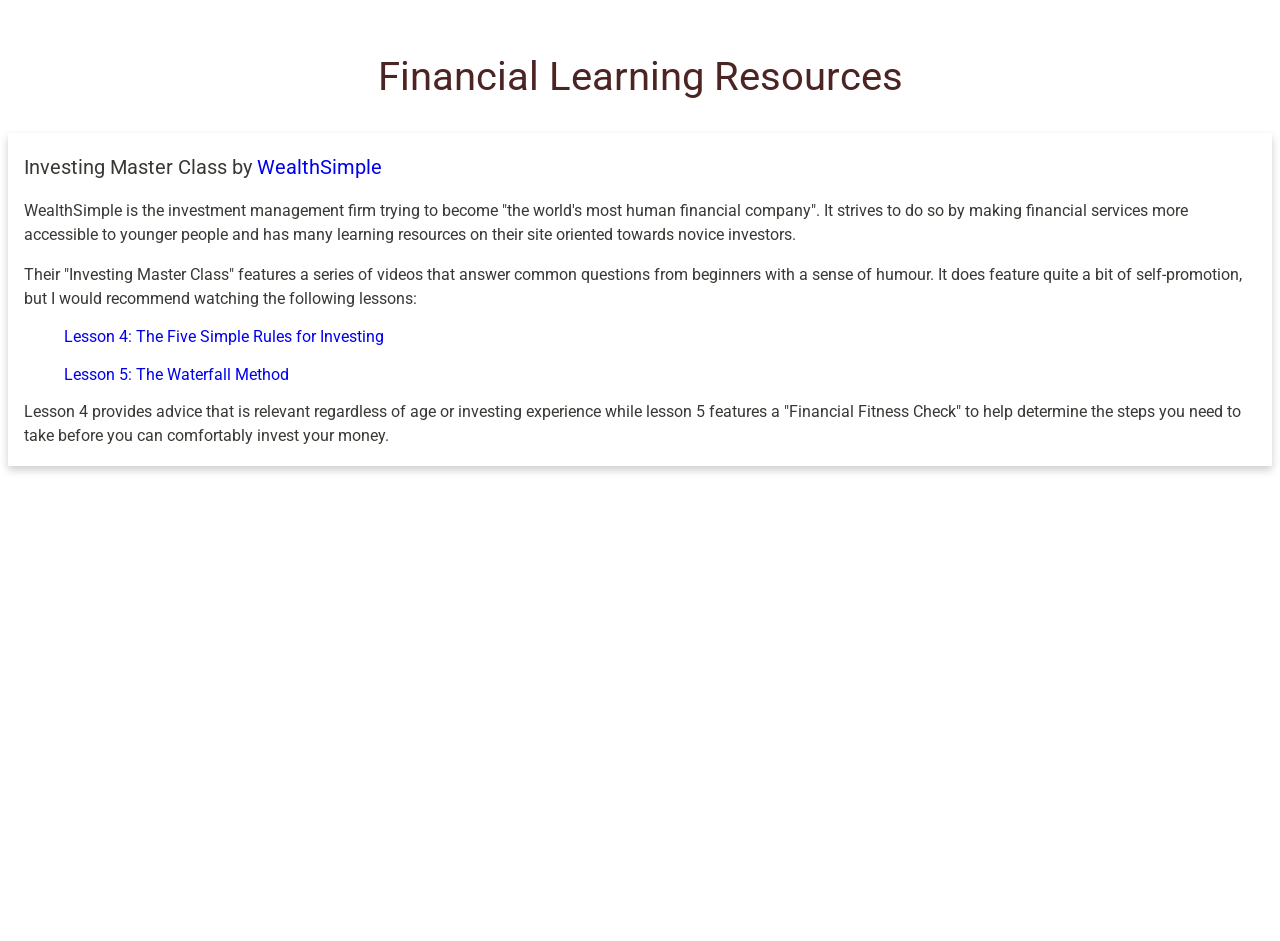
<file: pages/finance-resources.html>
<!DOCTYPE HTML>
<html>
	<head>
		<title>Rajat Goswami - Financial Learning Resources</title>
		<meta http-equiv="content-type" content="text/html; charset=utf-8" />
		<meta name="description" content="Financial Learning Resources" />
		<meta name="keywords" content="Finance Learning" />
        <link href="https://fonts.googleapis.com/css?family=Roboto&display=swap" rel="stylesheet"> 
		<link href="../css/style.css" rel="stylesheet">
		<link href="../css/finance-resources.css" rel="stylesheet">
	</head>
	<body>
        <section>            
            <div>
				<h1 class="section-title">Financial Learning Resources</h1>
				<div class="learning-resource-card">
					<h3>Investing Master Class by <a href="https://www.wealthsimple.com/en-ca/">WealthSimple</a></h3>
				
					<p>WealthSimple is the investment management firm trying to become "the world's most human financial
						company". It strives to do so by making financial services more accessible to younger people 
						and has many learning resources on their site oriented towards novice investors.</p>
	
					<p>Their "Investing Master Class" features a series of videos that answer common questions
					from beginners with a sense of humour. It does feature quite a bit of self-promotion, but I 
					would recommend watching the following lessons:</p>
					<ul>
						<li><a href="https://www.wealthsimple.com/en-ca/class/investing-rules">
							Lesson 4: The Five Simple Rules for Investing
						</a></li></br>
						<li><a href="https://www.wealthsimple.com/en-ca/class/waterfall-method">
							Lesson 5: The Waterfall Method</a>
						</li>
					</ul>
					<p>Lesson 4 provides advice that is relevant regardless of age or investing experience 
					while lesson 5 features a "Financial Fitness Check" to help determine the steps you need to take 
					before you can comfortably invest your money.</p>
				</div>
			</div>
        </section>
	</body>
</html>
</file>
<file: css/style.css>
body {
    background-color: #FFFFFF;
    font-family: 'Roboto', serif;
    font-weight: normal;
    color: #393834;
}

section {
    height: 100vh;
}

h1 {
    color: #4C2424; 
    font-weight: normal;
    font-size: 40px; 
}

h2 {
    color: #bf3837;
    font-weight: normal;
    font-size: 30px; 
}

h3 {
    color: #393834;
    font-weight: normal;
    font-size: 20px;
}

p {
    font-size: 16px;
    line-height: 1.5;
}

li {
    list-style-type: none;
}

a {
    text-decoration: none;
}

.section-title {
    padding-top: 20px;
    text-align: center;
}

i {
    width: 25px;
    height: 25px;
    border: solid #4C2424;
    border-width: 0 2px 2px 0;
    display: inline-block;
    padding: 3px;
}

.arrow {
    transform: rotate(45deg);
    -webkit-transform: rotate(45deg);
}

.scroll {
    display: flex;
    align-items: center;
    justify-content: center;
}

/* Title Section */

#title-section {
    display: flex;
    align-items: center;
    justify-content: center;
    background-image: url('../images/Bears.jpg');
    background-size: cover;
    background-position: center;
}

#my-name {
    font-weight: bold;
    font-size: 70px; 
    margin: -30px 0 0 0;
    color: #C0BFC5;
}

#vocation {
    text-align: center;
    color:#C0BFC5;
}

/* Education Section */

#education-content {
    width: 80%;
    margin: 0 auto;
}

/* Work Section */

.work-content {
    width: 80%;
    margin: 0 auto;
    display: flex;
    margin-top: 5px;
    text-align: center;
}

.card {
    box-shadow: 0 4px 8px 0 rgba(0,0,0,0.2);
    transition: 0.3s;
    -webkit-transition: 0.3s;
    flex: 50%;
    padding: 2px 16px;
    margin: 0 40px 40px 0;
}

.card:hover {
    box-shadow: 0 8px 16px 0 rgba(0,0,0,0.2);
}

.card img {
    display: block;
    margin: 40px auto 40px auto;
    width: 50%;
}

#resume {
    text-align: center;
}

#resume a {
    color: #4C2424;
    border-radius: 3px;
    border: 2px solid #4C2424;
    padding: 12px;
}
</file>
<file: css/finance-resources.css>
.learning-resource-card {
    box-shadow: 0 4px 8px 0 rgba(0,0,0,0.2);
    transition: 0.3s;
    -webkit-transition: 0.3s;
    padding: 2px 16px;
}

.card:hover {
    box-shadow: 0 8px 16px 0 rgba(0,0,0,0.2);
}
</file>
